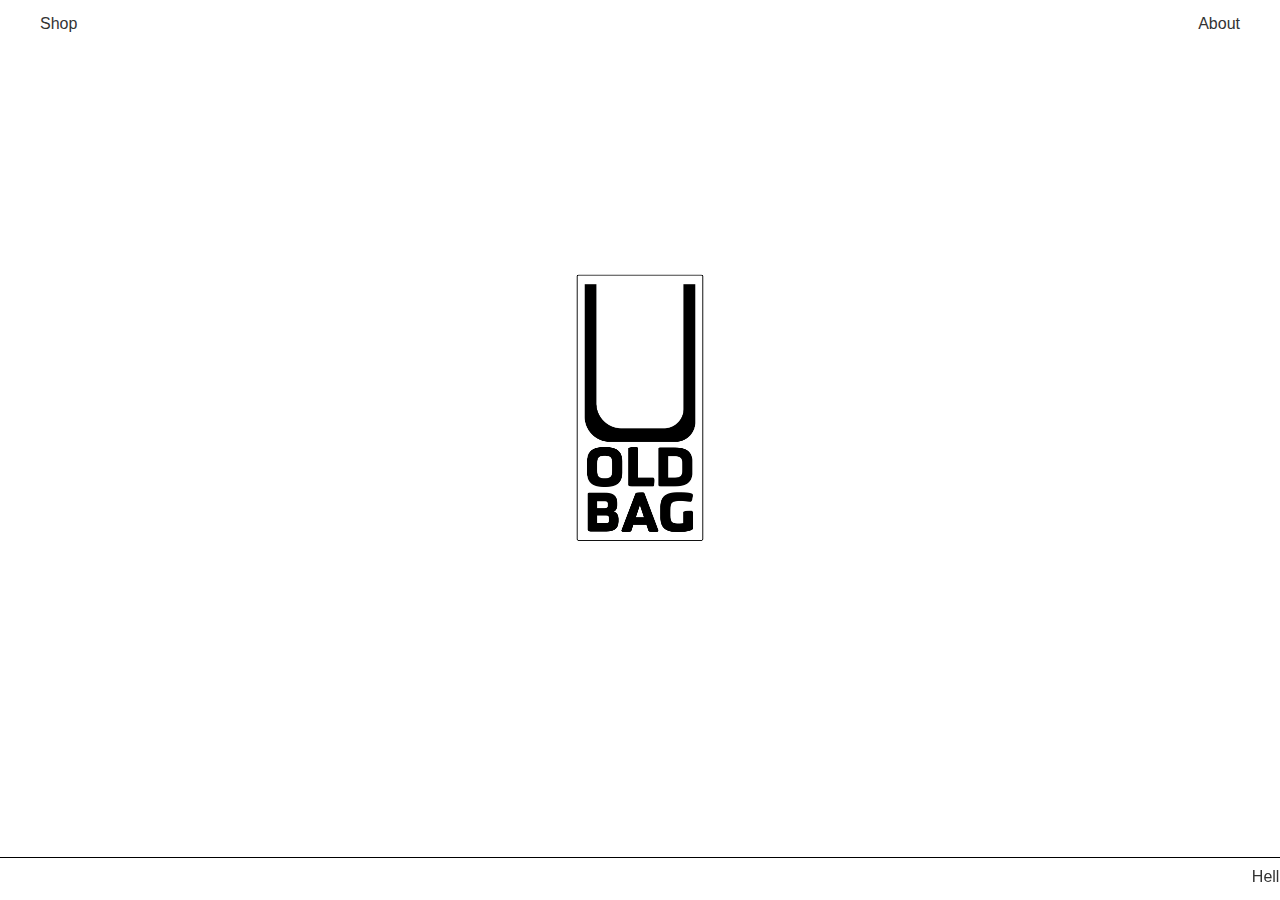
<file: index.html>
<!DOCTYPE html>
<html lang="en">

<head>
    <meta charset="UTF-8">
    <meta name="viewport" content="width=device-width, initial-scale=1.0">
    <title>Home</title>
    
    <link rel="stylesheet" href="styles.css">
</head>

<body>
    <div class="navbar">
        <a href="store.html">Shop</a>
        <a href="/about">About</a>
    </div>

    <div class="content">
        <img src="logo.png" alt="Your Logo" id="logo">
    </div>

    <div class="banner">
        <marquee behavior="scroll" direction="left" id="announcementMarquee"></marquee>
    </div>
    
    <script>
        document.addEventListener("DOMContentLoaded", function() {
            // Slide-down the navbar after a brief delay
            setTimeout(function() {
                document.querySelector('.navbar').classList.add('active');
            }, 100);

            // Fade-in the logo after a brief delay
            setTimeout(function() {
                if(document.getElementById('logo')) {
                    document.getElementById('logo').style.opacity = '1';
                }
            }, 100);  // adjusted to account for navbar slide-down delay

            // Recede the navbar and banner when navigating away from index.html
            var navLinks = document.querySelectorAll('.navbar a');

            navLinks.forEach(function(link) {
                link.addEventListener('click', function(e) {
                    e.preventDefault();

                    navigateAway();  // Call the function to handle all navigation animations

                    // Store the destination URL
                    var destinationUrl = e.target.href;

                    // Wait for the animation to complete, then navigate
                    setTimeout(function() {
                        window.location = destinationUrl;
                    }, 1500);  // adjusted this to account for both the navbar/banner animations and logo fade-out
                });
            });

            // Load the announcements
            fetch('announcements.txt')
            .then(response => response.text())
            .then(data => {
                // Split the fetched text into lines
                let lines = data.split('\n');

                // Filter out empty lines and commented lines
                let filteredLines = lines.filter(line => line.trim() !== '' && !line.trim().startsWith('#'));

                // Select a random announcement from the filtered lines
                let randomIndex = Math.floor(Math.random() * filteredLines.length);
                let randomAnnouncement = filteredLines[randomIndex];

                // Update the marquee's text content with the random announcement
                document.getElementById('announcementMarquee').textContent = randomAnnouncement;
            })
            .catch(error => {
                console.error('Error fetching announcements:', error);
            });
        });

        function navigateAway() {
            let navbar = document.querySelector('.navbar');
            let banner = document.querySelector('.banner');
            let logo = document.getElementById('logo');

            // Start the animations for navbar and banner
            navbar.style.top = '-100px';
            banner.style.bottom = '-60px';

            // Fade out the logo after the navbar and marquee recede
            setTimeout(function() {
                logo.classList.add('fade-out-logo');  // Add the fade-out class
            }, 800);
        }

    </script>
       
    </script>
    
</body>

</html>
</file>
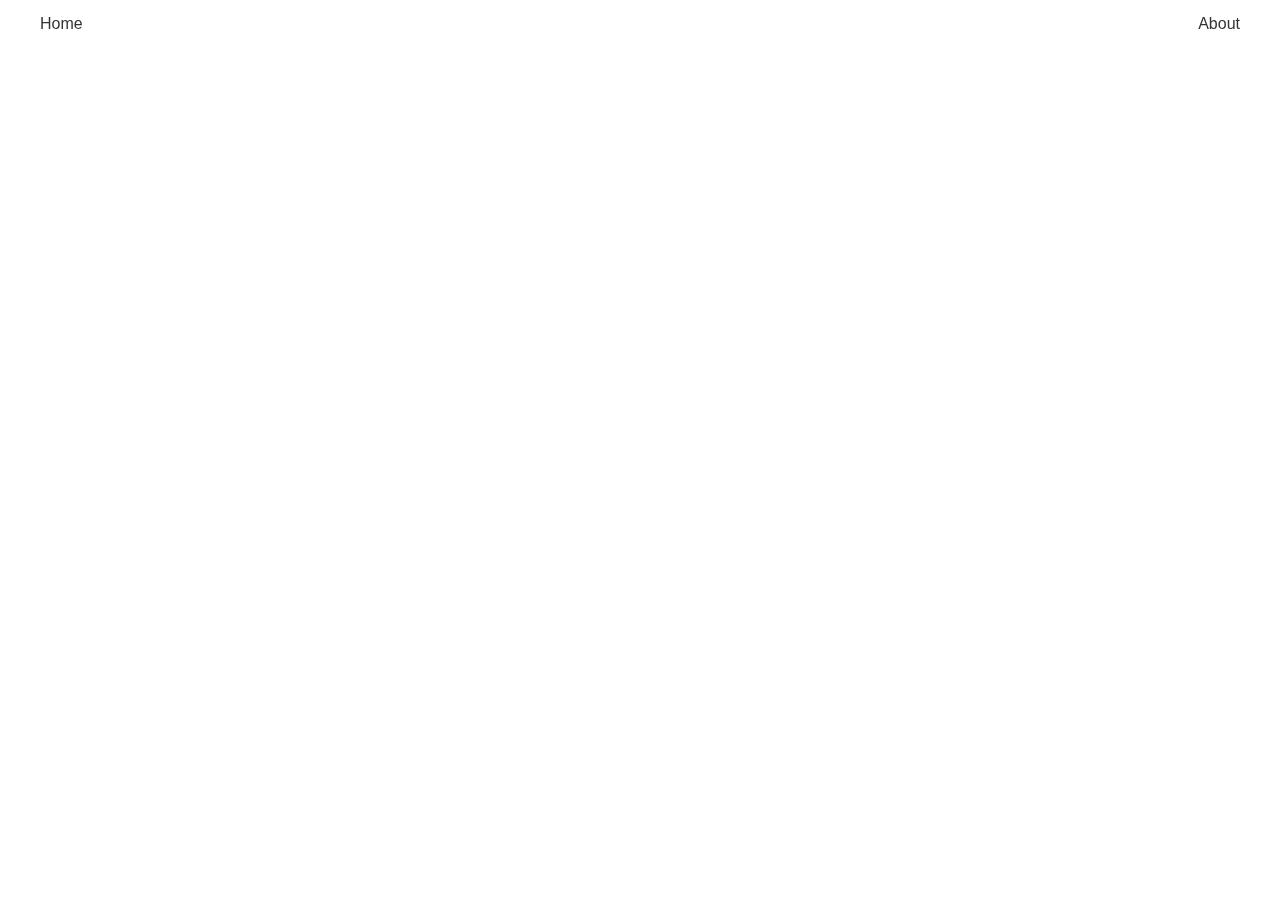
<file: store.html>
<!DOCTYPE html>
<html lang="en">

<head>
    <meta charset="UTF-8">
    <meta name="viewport" content="width=device-width, initial-scale=1.0">
    <title>Shop</title>
    <link rel="stylesheet" href="styles.css">
</head>

<body class="store-page">
    <div class="navbar">
        <a href="index.html">Home</a>
        <a href="/about">About</a>
    </div>

    <div class="store-grid">
        <!-- Sample products; replicate for more products -->
        <div class="product-card">
            <img class="product-img" src="product1.jpg" alt="Product 1">
            <div class="product-info">
                <span class="product-name">Alice_001</span>
                <span class="product-size">Medium</span>
                <span class="product-price">$9.99</span>
            </div>
        </div>

        <div class="product-card">
            <img class="product-img" src="product1.jpg" alt="Product 1">
            <div class="product-info">
                <span class="product-name">Alice_001</span>
                <span class="product-size">Medium</span>
                <span class="product-price">$9.99</span>
            </div>
        </div>

        <div class="product-card">
            <img class="product-img" src="product1.jpg" alt="Product 1">
            <div class="product-info">
                <span class="product-name">Alice_001</span>
                <span class="product-size">Medium</span>
                <span class="product-price">$9.99</span>
            </div>
        </div>

        <div class="product-card">
            <img class="product-img" src="product1.jpg" alt="Product 1">
            <div class="product-info">
                <span class="product-name">Alice_001</span>
                <span class="product-size">Medium</span>
                <span class="product-price">$9.99</span>
            </div>
        </div>

        <div class="product-card">
            <img class="product-img" src="product1.jpg" alt="Product 1">
            <div class="product-info">
                <span class="product-name">Alice_001</span>
                <span class="product-size">Medium</span>
                <span class="product-price">$9.99</span>
            </div>
        </div>

        <div class="product-card">
            <img class="product-img" src="product1.jpg" alt="Product 1">
            <div class="product-info">
                <span class="product-name">Alice_001</span>
                <span class="product-size">Medium</span>
                <span class="product-price">$9.99</span>
            </div>
        </div>

        <div class="product-card">
            <img class="product-img" src="product1.jpg" alt="Product 1">
            <div class="product-info">
                <span class="product-name">Alice_001</span>
                <span class="product-size">Medium</span>
                <span class="product-price">$9.99</span>
            </div>
        </div>

        <div class="product-card">
            <img class="product-img" src="product1.jpg" alt="Product 1">
            <div class="product-info">
                <span class="product-name">Alice_001</span>
                <span class="product-size">Medium</span>
                <span class="product-price">$9.99</span>
            </div>
        </div>

        <div class="product-card">
            <img class="product-img" src="product1.jpg" alt="Product 1">
            <div class="product-info">
                <span class="product-name">Alice_001</span>
                <span class="product-size">Medium</span>
                <span class="product-price">$9.99</span>
            </div>
        </div>
        

    </div>

    <script>
        document.addEventListener("DOMContentLoaded", function() {
            setTimeout(function() {
                document.querySelector('.navbar').classList.add('active');
            }, 100);

            // Fade in animation for product cards
            let productCards = document.querySelectorAll('.product-card');
            productCards.forEach(card => {
                card.classList.add('fade-in-animation');
            });

            // Intercept click events on all <a> elements to add fade out and navbar recede
            document.querySelectorAll('a').forEach(function(link) {
                link.addEventListener('click', function(e) {
                    e.preventDefault();
                    
                    let href = this.getAttribute('href');
                    
                    // Start receding animation for navbar
                    document.querySelector('.navbar').classList.add('recede');

                    // Start fade-out animation for product cards
                    productCards.forEach(card => {
                        card.classList.remove('fade-in-animation');
                        card.classList.add('fade-out-animation');
                    });

                    // Delay the navigation so the animations complete
                    setTimeout(function() {
                        window.location.href = href;
                    }, 500); // Match this delay to the duration of your animations
                });
            });
        });
    </script>
</body>

</html>
</file>
<file: styles.css>
body {
    font-family: Arial, sans-serif;
    margin: 0;
    padding: 0;
}

.navbar {
    display: flex;
    justify-content: space-between;
    align-items: center;
    padding: 10px 30px;
    background-color: rgba(255, 255, 255, 0.8);
    position: relative;
    top: -60px;
    transition: top 0.5s ease;
}

.navbar.active {
    top: 0;
}

.navbar a {
    text-decoration: none;
    color: #333;
    padding: 5px 10px;
    transition: background-color 0.2s ease;
}

.navbar a:hover {
    background-color: #eeeeee;
    color: #7700ff;
}

.content {
    display: flex;
    justify-content: center;
    align-items: center;
    min-height: 80vh;
}

#logo {
    max-width: 200px;
    height: auto;
    opacity: 0;
    transition: opacity 2s ease;
}

.banner {
    position: fixed;
    bottom: 0;
    left: 0;
    width: 100%;
    padding: 10px 0;
    background-color: rgba(255, 255, 255, 0.8);
    border-top: 1px solid black;
    transition: bottom 0.5s ease;
    white-space: nowrap;
    overflow: hidden;
    text-align: center;
    z-index: 999;
}

.banner marquee, .banner span {
    width: 100%;
    font-size: 16px;
    color: #333;
    padding: 0 20px;
}

@keyframes scrollText {
    0% {
        transform: translateX(50%);
    }
    100% {
        transform: translateX(-100%);
    }
}

.banner span {
    display: inline-block;
    animation: scrollText 30s linear infinite;
    padding: 0 50%;
}

/* Animations */
@keyframes fadeIn {
    from { opacity: 0; }
    to { opacity: 1; }
}

@keyframes fadeOut {
    from { opacity: 1; }
    to { opacity: 0; }
}

.fade-in-animation, .product-card {
    animation: fadeIn 0.5s forwards;
}

.fade-out-animation, .fade-out-logo {
    animation: fadeOut 1s forwards;
}



/* Store styles */
.store-page .navbar {
    position: fixed;
    top: 0;
    left: 0;
    right: 0;
    z-index: 1000;
}

.store-page .store-grid {
    padding-top: 70px; /* Total offset for navbar height and some spacing */
    display: grid;
    grid-template-columns: repeat(auto-fill, minmax(150px, 1fr));
    gap: 15px;
    padding-left: 20px;
    padding-right: 20px;
    max-width: 1200px;
    margin: 0 auto;
}

.product-card {
    width: 150px;
    border-radius: 0px;
    text-align: center;
    transition: box-shadow 0.3s ease;
    opacity: 0;
}

.product-card:hover {
    box-shadow: 0px 5px 15px rgba(0, 0, 0, 0.1);
}

.product-img {
    width: 150px;
    height: 150px;
    object-fit: cover;
    display: block;
    margin: 0 auto;
    border: none;
    outline: none;
}

.product-info {
    background-color: #f5f5f5;
    border: 1px solid #ababab;
    width: 100%;
    box-sizing: border-box;
    padding: 10px;
    display: flex;
    justify-content: space-between;
    align-items: center;
}

.product-name, .product-size, .product-price {
    font-size: 10px;
    flex: 1;
}

.product-name {
    text-align: left;
    font-weight: bold;
}

.product-size {
    text-align: center;
}

.product-price {
    text-align: right;
}

/* Delay animations */
.product-card:nth-child(1) { animation-delay: 0.2s; }
.product-card:nth-child(2) { animation-delay: 0.4s; }
.product-card:nth-child(3) { animation-delay: 0.6s; }

@keyframes slideUp {
    from {
        top: 0;
    }
    to {
        top: -60px; /* Assuming the height of the navbar is 60px */
    }
}

.navbar.recede {
    animation: slideUp 0.5s forwards;
}
</file>
